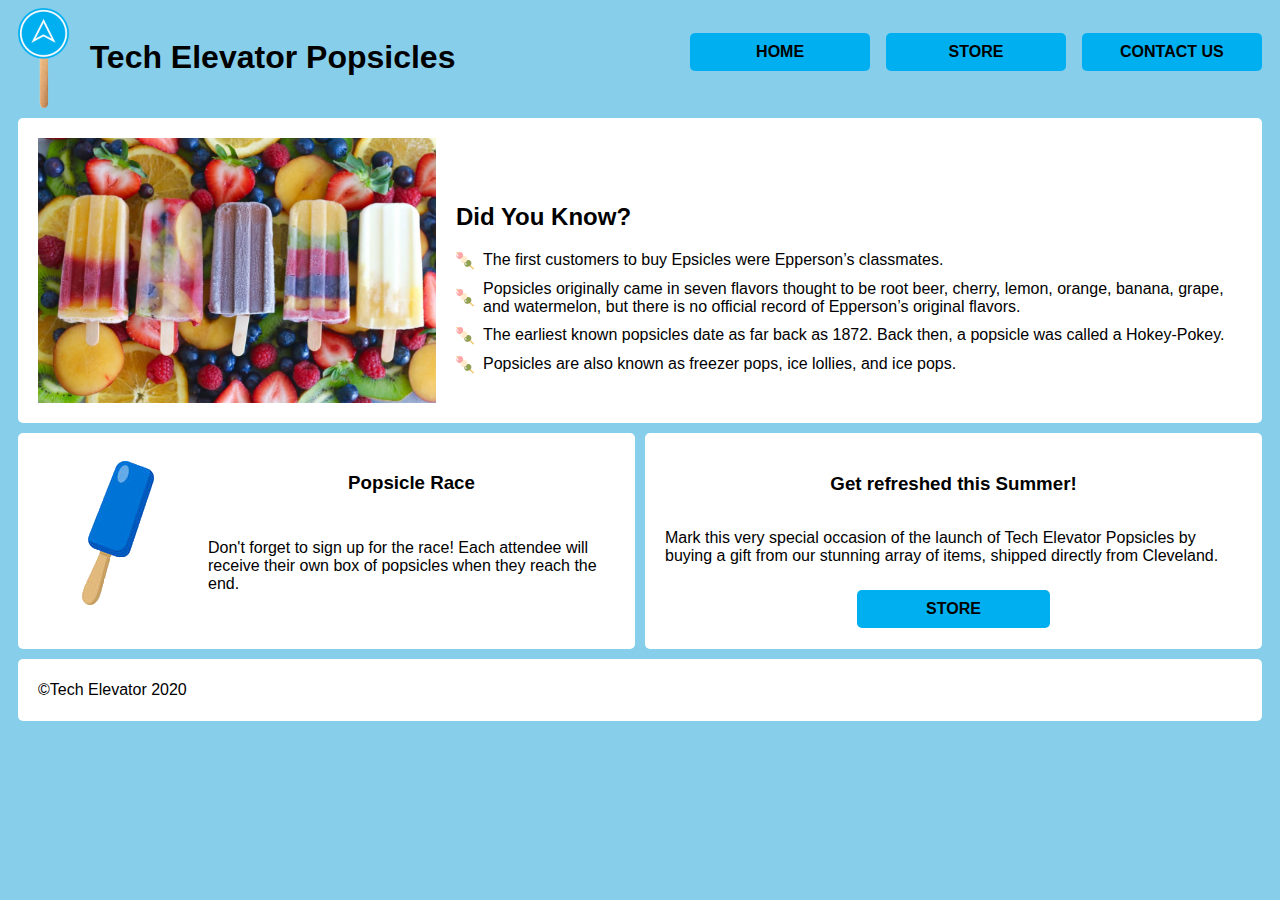
<file: student/index.html>
<!DOCTYPE html>
<html lang="en">

<head>
    <meta charset="UTF-8">
    <meta name="viewport" content="width=device-width, initial-scale=1.0">
    <title>Document</title>
    <link rel="stylesheet" type="text/css" media="screen" href="styles.css" />
</head>


<body>

    <header>
        <img class="picture" alt="TEPopsicle" src="images/te-pops.png" />
        <h1>Tech Elevator Popsicles</h1>
    </header>

    <nav id="buttons">
        <ul>
            <a href="#" class="nav-buttons">Home</a></li>
            <a href="#" class="nav-buttons">Store</a></li>
            <a href="#" class="nav-buttons">Contact Us</a></li>
        </ul>
    </nav>

    <main>
        <img class="picture" alt="pospicleStuffMiaw" src="images/popsicle-rainbow.jpg" />
        <div id='miaw'>

            <h2>Did You Know?</h2>
            <li class='popstuff'>The first customers to buy Epsicles were Epperson’s classmates.</li>
            <li class='popstuff'>Popsicles originally came in seven flavors thought to be root beer, cherry, lemon,
                orange, banana,
                grape, and watermelon, but there is no official record of Epperson’s original flavors.</li>
            <li class='popstuff'>The earliest known popsicles date as far back as 1872. Back then, a popsicle was called
                a Hokey-Pokey.
            <li class='popstuff'>Popsicles are also known as freezer pops, ice lollies, and ice pops.</li>

        </div>
    </main>

    <section id="race">
        <img src="images/blue-pop.png" alt="BluePop" id="BluePop">
        <h3>Popsicle Race</h3>
        <p>Don't forget to sign up for the race! Each attendee will receive their own box of popsicles when they reach
            the end.</p>
    </section>

    <section id="refreshed">
        <h3>Get refreshed this Summer!</h3>
        <p>Mark this very special occasion of the launch of Tech Elevator Popsicles by buying a gift from our stunning
            array of items, shipped directly from Cleveland.</p>
        <a href="#" class="store-button">Store</a>
    </section>

    <footer>
        <p>&copy;Tech Elevator 2020 </p>
    </footer>

</body>

</html>
</file>
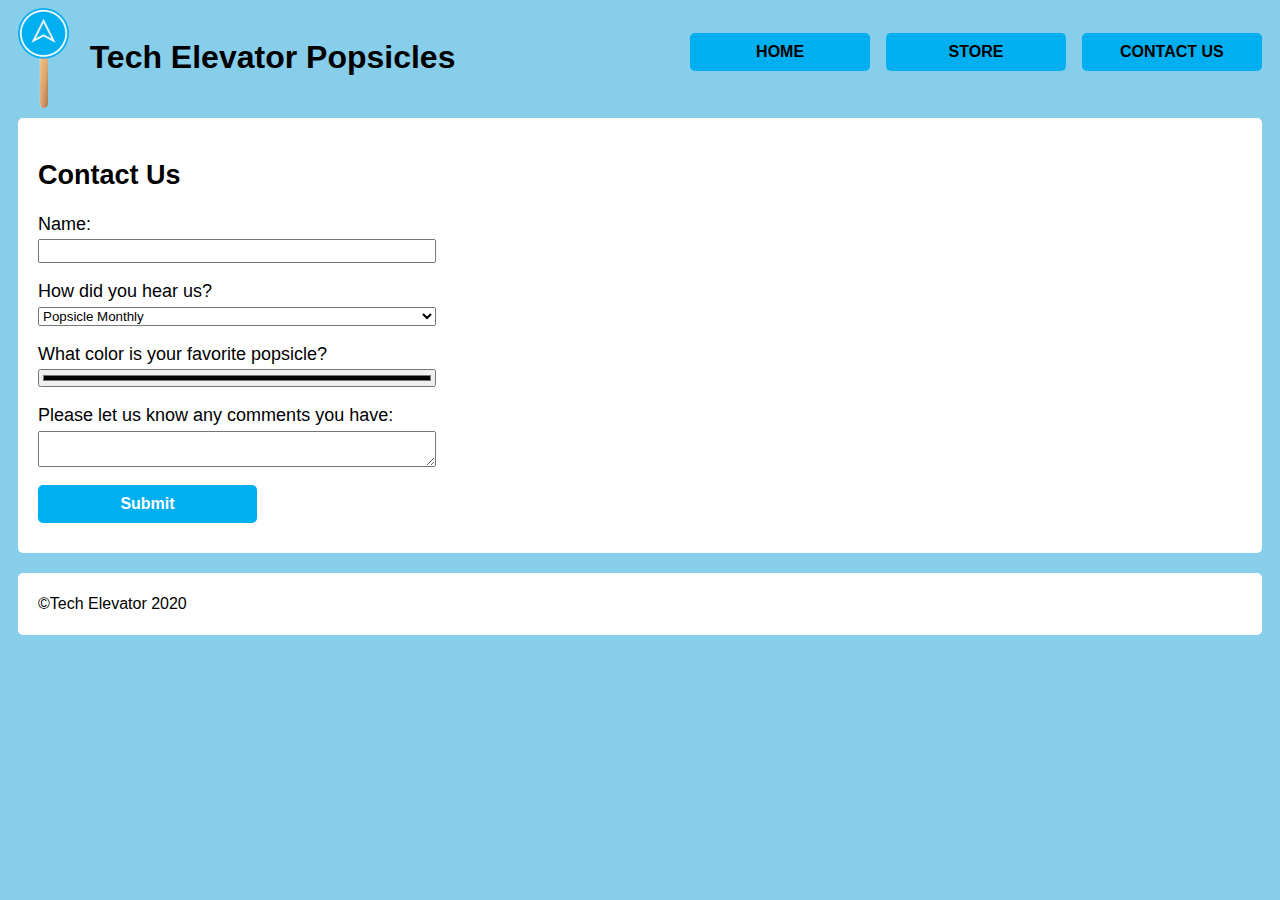
<file: student/contact-us.html>
<!DOCTYPE html>
<html lang="en">

<head>
    <meta charset="UTF-8">
    <meta name="viewport" content="width=device-width, initial-scale=1.0">
    <title>Document</title>
    <link rel="stylesheet" type="text/css" media="screen" href="styles.css" />
</head>


<body>

    <header>
        <img class="picture" alt="TEPopsicle" src="images/te-pops.png" />
        <h1>Tech Elevator Popsicles</h1>
    </header>

    <nav id="buttons">
        <ul>
            <a href="#" class="nav-buttons">Home</a></li>
            <a href="#" class="nav-buttons">Store</a></li>
            <a href="#" class="nav-buttons">Contact Us</a></li>
        </ul>
    </nav>

    <main id='contact-usm'>
        <div id='contact-us'>

            <form method="POST" action="/api/reservation">

                <div id="labelsforms">

                    <h2 id="contact-us">Contact Us</h2>

                    <label for="name">Name:</label>
                    <input id="name" type="text" name="name" />

                    <label for="numberOfGuests">How did you hear us? </label>
                    <select id="cars" name="cars">
                        <option value="popmonth">Popsicle Monthly</option>
                        <option value="cow">Cow Moooooo</option>
                        <option value="cat">Cat Miaw Miaw Miaw</option>
                        <option value="Snake">Snakey SssSssssSSs SSs</option>
                        <option value="Dog">Doggie Woof Woof Woof</option>
                        <option value="Wolf">Wolfie Auuuuuuuu</option>
                        <option value="Bird">Birdy Pii Pii Pii Pii</option>

                    </select>

                    <label for="favoritepopsicle">What color is your favorite popsicle? </label>
                    <input id="favoritepopsicle" name="favoritepopsicle" type="color" />

                    <label for="leaveComments">Please let us know any comments you have: </label>
                    <textarea id="commentSection" name="reservationTime" type="text" />
                    </textarea>
                </div>
                <div>
                    <a href="#" class="submit-button">Submit</a>
                </div>
            </form>



        </div>
    </main>

    <footer>
        <p>&copy;Tech Elevator 2020 </p>
    </footer>

</body>

</html>
</file>
<file: student/styles.css>
body {
    font-family: Arial, Helvetica, sans-serif;
    background-color: #87CEEB;
}

#buttons ul {
    display: flex;
    list-style: none;
    justify-content: space-between; 
    padding-left: 5vh;   
    padding-top: 1vh;
    grid-area: links;
}

  .nav-buttons{
    padding: 10px;
    border-radius: 5px;
    color: #000000;
    background-color: #00afef;
    font-weight: bold;
    text-align: center;
    text-transform: uppercase;
    text-decoration: none;
    display: inline-block;
    width: 28%;
}

.nav-buttons:hover{
    color: #000000;
    background-color: #0ebfff;
}

.store-button { /* used for store link in "Get refreshed" section */
    padding: 10px;
    padding-left: 10px;
    border-radius: 5px;
    color: #000000;
    background-color: #00afef;
    font-weight: bold;
    text-align: center;
    text-transform: uppercase;
    text-decoration: none;
    display: inline-block;
    width: 30%;
}

.store-button:hover{
    color: #000000;
    background-color: #29c6ff;

}

header{
    display:flex;
}

header img {
    height: 100px;
    width: auto;
    grid-area: header;
}

header h1 {
    padding-left: 20px;
    padding-top: 10px;
    grid-area: header;
}

.popstuff{
    display:flex;
    align-items: center;
    grid-area: randoms;
}

main div li{
    display: inline;
    padding-left: 40px;
    padding-bottom: 10px;
    }

main div h2{
    padding-left: 10px;
    grid-area: didyouknow;
}

main{
    grid-area:popsiclestuffmiaw;
    display: grid;
    grid-template-columns: 1fr 2fr;
    grid-template-areas: 
     "photo didyouknow"
     "photo randoms";
     grid-gap: 10px;
}

main img {
    width: 100%;
    grid-area: photo;
}

main div li:before {
    content: '🍡';
    margin-left: -31px;
    padding-right: 8px;
}

main, section, footer {
    background-color: #ffffff;
    border-radius: 5px;
    padding: 20px;
}

main div{
    display: flex;
    flex-direction: column;
}

body {
    display: grid;
    grid-template-columns: 1fr 1fr;
    grid-template-areas: 
     "header links"
     "popsiclestuffmiaw popsiclestuffmiaw"
     "race summer"
     "footer footer";
     grid-gap: 10px;
  }

#race{
    display: grid;
    grid-template-columns: 1fr 4fr;
    grid-template-areas: 
     "bluepop racetext"
     "bluepop racetext1";
     grid-gap: 10px;
}

#BluePop{
    grid-area: bluepop;
}

#race>h3{
    grid-area: racetext;
    display: flex;
    flex-direction: row;
    justify-content: center;
}

#race>p{
    grid-area:racetext1;
    justify-content: center;
    padding-bottom: 20px;
}

#refreshed{
    display: flex;
    flex-direction: column;
    justify-content: center;
    align-items: center;
}

#refreshed>p{
    padding-bottom: 1vh;
}

footer{
    grid-area: footer;
    display: flex;
    height: 25%;
    align-items: center;
}

html{
    margin-left : 10px;
    margin-right : 10px;
}

#miaw{
    padding-top: 5vh;
}
/* 
********CONTACT US STUFF ********

| | | | | | | | | | | | | | | | | 
V V V V V V V V V V V V V V V V V
*/
#contact-us{
    padding-left: 0;
}

#contact-usm #contact-us{
    padding-top: 0;
}

#labelsforms{
    display: flex;
    padding-top: 0;
    font-size: large;
    
}

#labelsforms input ,select{
    margin-bottom: 2vh;
    flex-basis: 2vh;
}

#labelsforms label{
    padding-bottom: 0.5vh;
}

#favoritepopsicle{
    display: flex;
   width: 100%;
}

.submit-button { 
    padding: 10px;
    padding-left: 10px;
    border-radius: 5px;
    color: white;
    background-color: #00afef;
    font-weight: bold;
    text-decoration: none;
    display: inline-block;
    width: 50%;
    text-align: center;
    margin-top: 2vh;
}

.submit-button:hover{
    background-color: #29c6ff;
}

@media only screen and (max-width: 800px) {

    body{
    display: grid;
    grid-template-columns: 1fr;
    grid-template-areas: 
     "header"
     "links"
     "popsiclestuffmiaw"
     "race"
     "summer"
     "footer";
     grid-gap: 5px;
  }
  
#buttons ul {
    padding-left: 0;   
    padding-top: 0;
}
 
  html{
    margin-left : 2px;
    margin-right : 2px;
}

main{
    display: flex;
    grid-area:popsiclestuffmiaw;
    align-items: center;
    flex-direction: row;
    display: grid;
    grid-template-columns: 1fr;
    grid-template-areas: 
     "photo"
     "popsiclestuffmiaw";
     grid-gap: 10px;
}

#miaw{
    padding-top: 0;
}

/* 
********CONTACT US STUFF ********

| | | | | | | | | | | | | | | | | 
V V V V V V V V V V V V V V V V V
*/
#labelsforms{
    display: flex;
    font-size: s;
}

#buttonThing{
    padding-top: 4vh;
}

}
</file>
